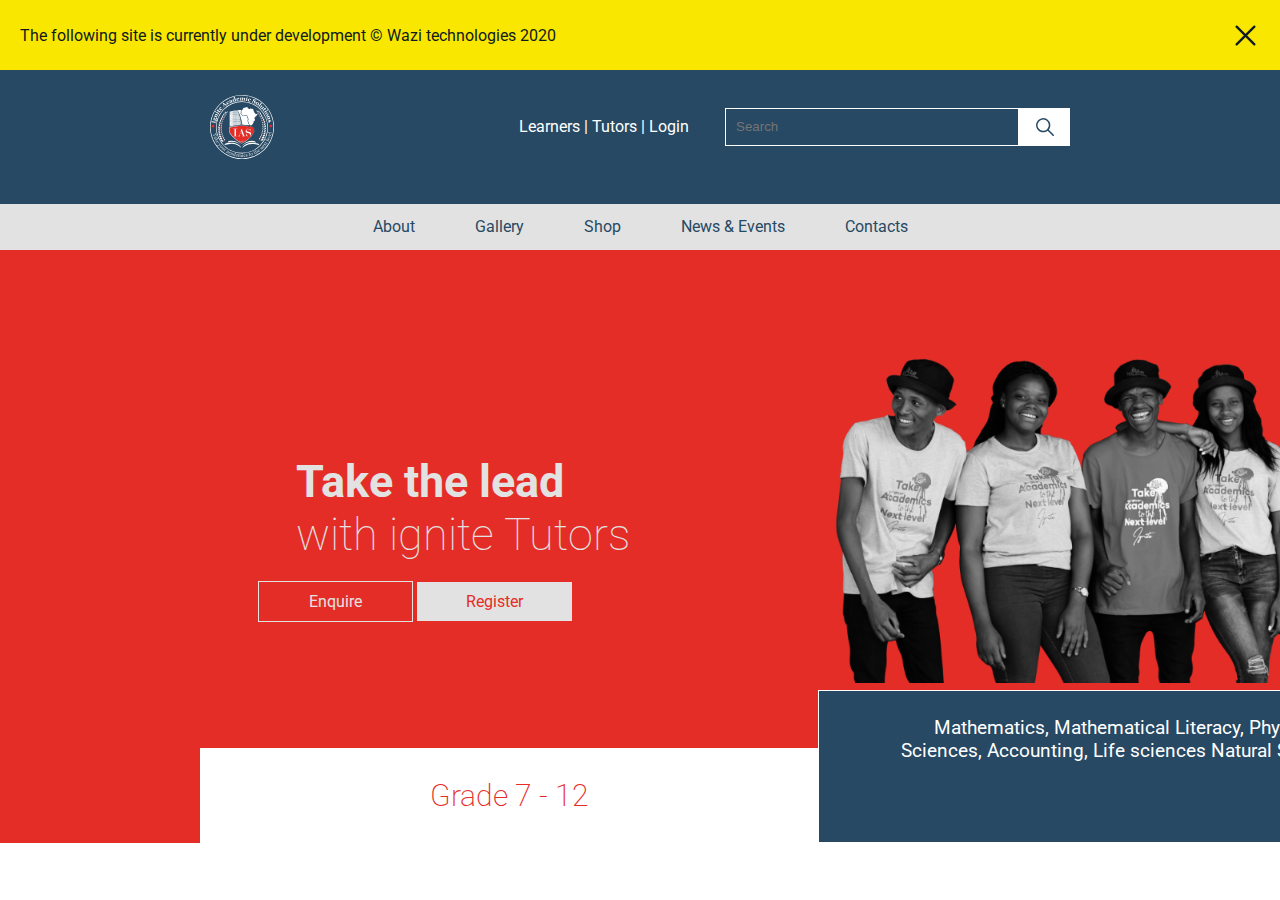
<file: index.html>
<!DOCTYPE html>
<html lang="en">
  <head>
    <meta charset="UTF-8" />
    <meta name="viewport" content="width=device-width, initial-scale=1.0" />
    <title>index</title>
    <link rel="stylesheet" href="/app/css/main.css" />
  </head>
  <body>
    <div class="notice">
      <p>
        The following site is currently under development &copy; Wazi
        technologies 2020
      </p>
      <span id="removeNotice"></span>
    </div>
    <head>
      <nav class="nav">
        <div class="mobileMenu">
          <div class="nav__topNav">
            <img src="assets/logo-mobile.svg" alt="logo" />
            <span id="menuBtn" class="menuIcon"></span>
          </div>
          <div class="navPropsDiv">
            <div class="nav__navLinks">
              <a href="#">About</a>
              <a href="#">Gallery</a>
              <a href="#">Shop</a>
              <a href="#">News & Events</a>
              <a href="#">Contacts</a>
            </div>
            <div class="nav__searchDiv">
              <input
                type="search"
                placeholder="Search"
                name="search"
                id="searchInput"
              />
              <span id="searchBtn"></span>
            </div>
            <div class="nav__extraLinksDiv">
              <div>
                <a href="#">Learners |</a>
                <a href="#">Tutors |</a>
                <a href="#"> Login</a>
              </div>
            </div>
          </div>
        </div>
        <div class="largeScreenNav">
          <div class="nav__topNav">
            <img src="assets/logo-mobile.svg" alt="logo" />
            <div class="largeExtra">
              <div class="moreLinks">
                <a href="#">Learners |</a>
                <a href="#">Tutors |</a>
                <a href="#"> Login</a>
              </div>
              <div class="nav__searchDiv">
                <input
                  type="search"
                  placeholder="Search"
                  name="search"
                  id="searchInput"
                />
                <span id="searchBtn"></span>
              </div>
            </div>
          </div>
          <div class="Menu">
            <div class="nav__extraLinksDiv">
              <a href="#">About</a>
              <a href="#">Gallery</a>
              <a href="#">Shop</a>
              <a href="#">News & Events</a>
              <a href="#">Contacts</a>
            </div>
          </div>
        </div>
      </nav>
    </head>
    <section class="hero">
      <div class="hero__group1">
        <div class="headline_buttons">
          <div class="hero__headline">
            <h1>
              Take the lead <br />
              <span>with ignite Tutors</span>
            </h1>
          </div>
          <div class="hero__buttonGroup">
            <a id="enquire" href="#">Enquire</a>
            <a id="register" href="/registration.html">Register</a>
          </div>
        </div>
        <div class="hero__img">
          <img src="assets/ignite-tutors.png" alt="ignite-tutors" />
        </div>
      </div>
      <div class="hero__group2">
        <div class="hero__grades">
          <h3>Grade 7 - 12</h3>
        </div>
        <div class="hero__subjects">
          <p>
            Mathematics, Mathematical Literacy, Physical Sciences, Accounting,
            Life sciences Natural Sciences
          </p>
        </div>
      </div>
    </section>
    <script src="https://ajax.googleapis.com/ajax/libs/jquery/3.5.1/jquery.min.js"></script>
    <script src="/app/js/index.js"></script>
  </body>
</html>
</file>
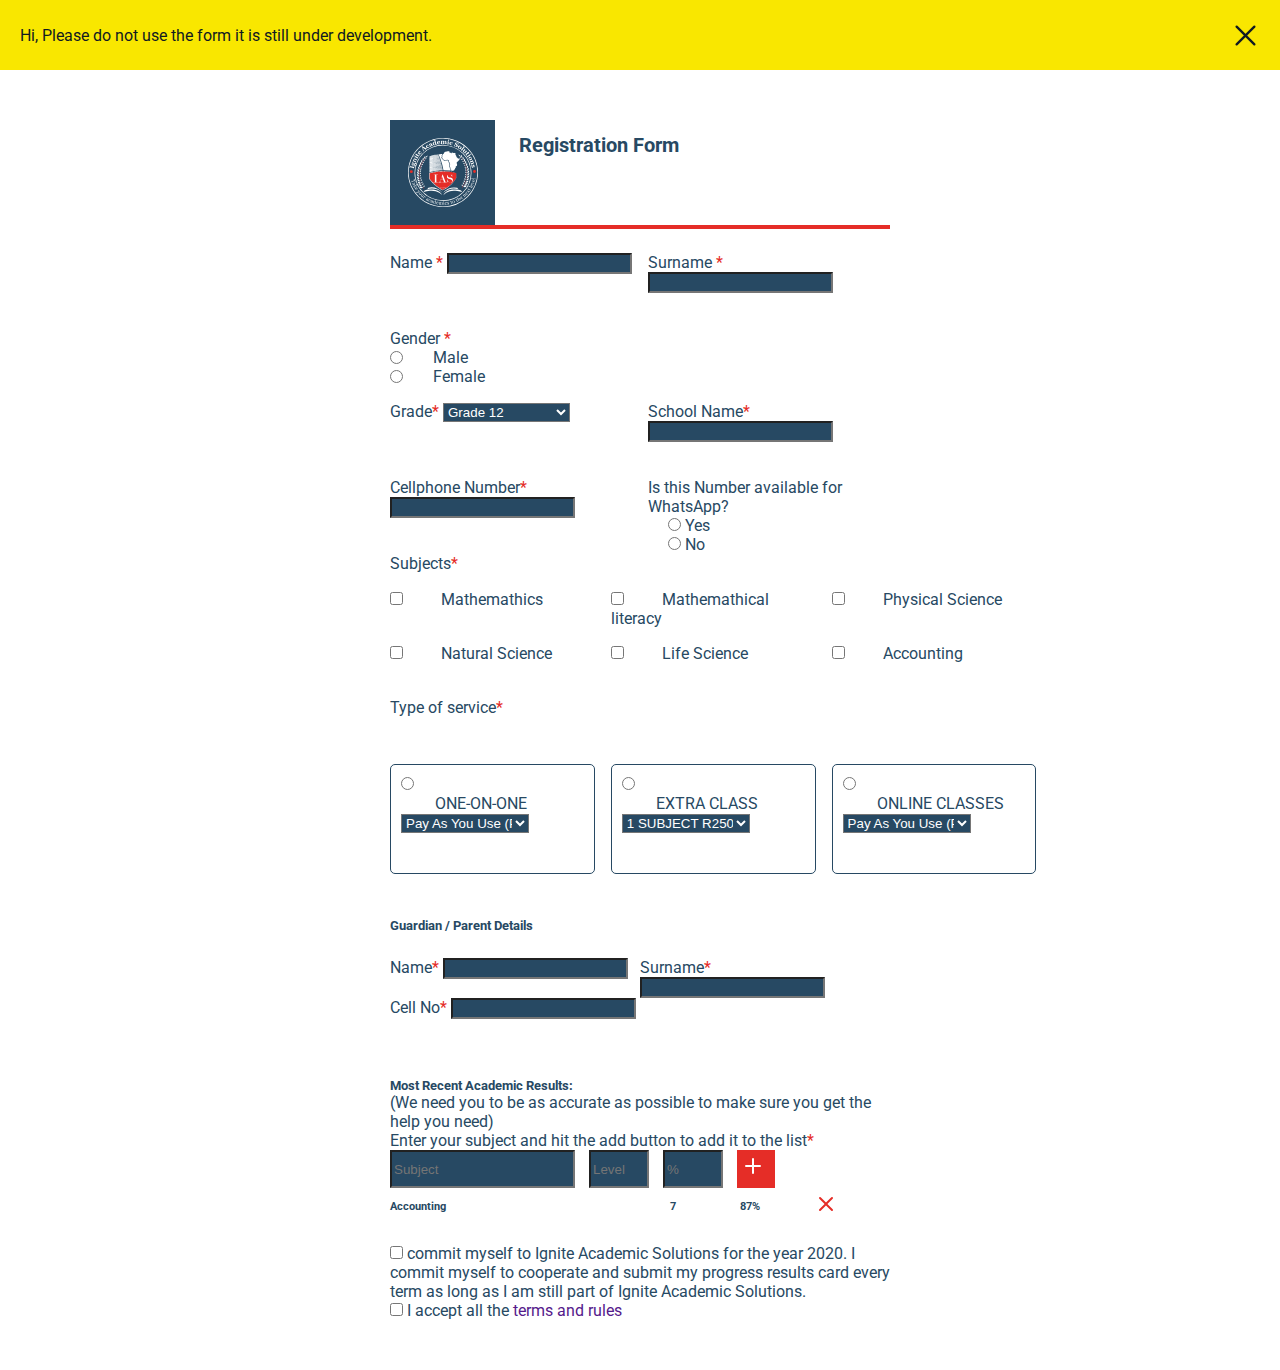
<file: registration.html>
<!DOCTYPE html>
<html lang="en">
  <head>
    <meta charset="UTF-8" />
    <meta name="viewport" content="width=device-width, initial-scale=1.0" />
    <title>Registration</title>
    <link
      rel="stylesheet"
      href="https://cdn.jsdelivr.net/npm/bootstrap@4.5.3/dist/css/bootstrap.min.css"
      integrity="sha384-TX8t27EcRE3e/ihU7zmQxVncDAy5uIKz4rEkgIXeMed4M0jlfIDPvg6uqKI2xXr2"
      crossorigin="anonymous"
    />
    <link rel="stylesheet" href="app/css/main.css" />
  </head>
  <body>
    <div class="notice">
      <p>
        Hi, Please do not use the form it is still under development.
      </p>
      <span id="removeNotice"></span>
    </div>
    <div class="wrapper">
      <div class="wrapper__inner">
        <!-- Header  -->
        <header>
          <div class="topHeader">
            <div class="topHeader__imgContainer">
              <img src="assets/logo.svg" alt="logo" />
            </div>
            <h1 class="topHeader__title">Registration Form</h1>
          </div>
          <hr class="topLine" />
        </header>
        <section id="form">
          <form action="">
            <!-- Personal information -->
            <div class="personalinfo">
              <div class="form-group name">
                <label for=""> Name <span id="required">*</span> </label>
                <input type="text" class="form-control myInput" />
              </div>
              <div class="form-group surname">
                <label for=""> Surname <span id="required">*</span> </label>
                <input type="text" class="form-control myInput" />
              </div>
              <div class="form-group gender" id="genderGroup">
                <label for=""
                  >Gender
                  <span id="required">*</span>
                </label>
                <div class="gender">
                  <div class="form-group genderControl">
                    <input
                      class="form-check-input"
                      type="radio"
                      name="gender"
                      value="option1"
                    />
                    <label class="genderlabel" for="">
                      Male
                    </label>
                  </div>
                  <div class="form-group genderControl">
                    <input
                      class="form-check-input"
                      type="radio"
                      name="gender"
                      value="option1"
                    />

                    <label class="genderlabel" for="">
                      Female
                    </label>
                  </div>
                </div>
              </div>

              <div class="form-group grade">
                <label for=""> Grade<span id="required">*</span> </label>
                <select id="inputState" class="form-control myInput">
                  <option selected>Select your grade</option>
                  <option selected>Grade 7</option>
                  <option selected>Grade 8</option>
                  <option selected>Grade 9</option>
                  <option selected>Grade 10</option>
                  <option selected>Grade 11</option>
                  <option selected>Grade 12</option>
                </select>

                <!-- <input type="text" class="form-control myInput" /> -->
              </div>
              <div class="form-group schoolName">
                <label for=""> School Name<span id="required">*</span> </label>
                <input type="text" class="form-control myInput" />
              </div>
              <div class="form-group cellPhone">
                <label for="">
                  Cellphone Number<span id="required">*</span>
                </label>
                <input type="text" class="form-control myInput" />
              </div>
              <div class="form-group forWhatsApp">
                <label for="">Is this Number available for WhatsApp?</label>
                <div class="whatsAppNumber">
                  <div class="form-group">
                    <input
                      class="form-check-input"
                      type="radio"
                      name="exampleRadios"
                      id="exampleRadios1"
                      value="option1"
                    />
                    <label for="">
                      Yes
                    </label>
                  </div>
                  <div class="form-group">
                    <input
                      class="form-check-input"
                      type="radio"
                      name="exampleRadios"
                      id="exampleRadios1"
                      value="option1"
                    />
                    <label for="">
                      No
                    </label>
                  </div>
                </div>
              </div>
            </div>

            <!-- registration plan -->
            <div class="regPlan">
              <label id="subjects" for=""
                >Subjects<span id="required">*</span></label
              >
              <div class="form-group">
                <input
                  class="form-check-input subjectsCheck"
                  type="checkbox"
                  name="subject"
                  id="exampleRadios1"
                  value="option1"
                />
                <label class="subjectsLabel" for="">
                  Mathemathics
                </label>
              </div>
              <div class="form-group">
                <input
                  class="form-check-input subjectsCheck"
                  type="checkbox"
                  name="subject"
                  id="exampleRadios1"
                  value="option1"
                />
                <label class="subjectsLabel" for="">
                  Mathemathical literacy
                </label>
              </div>
              <div class="form-group">
                <input
                  class="form-check-input subjectsCheck"
                  type="checkbox"
                  name="subject"
                  id="exampleRadios1"
                  value="option1"
                />
                <label class="subjectsLabel" for="">
                  Physical Science
                </label>
              </div>
              <div class="form-group">
                <input
                  class="form-check-input subjectsCheck"
                  type="checkbox"
                  name="subject"
                  id="exampleRadios1"
                  value="option1"
                />
                <label class="subjectsLabel" for="">
                  Natural Science
                </label>
              </div>
              <div class="form-group">
                <input
                  class="form-check-input subjectsCheck"
                  type="checkbox"
                  name="subject"
                  id="exampleRadios1"
                  value="option1"
                />
                <label class="subjectsLabel" for="">
                  Life Science
                </label>
              </div>
              <div class="form-group">
                <input
                  class="form-check-input subjectsCheck"
                  type="checkbox"
                  name="subject"
                  value="option1"
                />
                <label class="subjectsLabel" for="">
                  Accounting
                </label>
              </div>
              <label id="service" for=""
                >Type of service<span id="required">*</span></label
              >
              <div class="priceServiceCard oneOne">
                <div class="check">
                  <input
                    class="form-check-input"
                    type="radio"
                    name="service"
                    value="option1"
                  />
                </div>
                <div class="price">
                  <p>ONE-ON-ONE</p>
                  <select
                    id="inputState"
                    class="form-control myInput myDropdown"
                  >
                    <option selected
                      >Pay As You Use (PAYU) <br />
                      R80 per hour</option
                    >
                    <option
                      >Weekly Plan (3 sessions)<br />
                      R200 per week</option
                    >
                    <option
                      >Weekly Plan (12 sessions)<br />
                      R600 per month</option
                    >
                  </select>
                </div>
              </div>

              <div class="priceServiceCard extraClasses">
                <div class="check">
                  <input
                    class="form-check-input"
                    type="radio"
                    name="service"
                    value="option1"
                  />
                </div>
                <div class="price">
                  <p>EXTRA CLASS</p>
                  <select
                    id="inputState"
                    class="form-control myInput myDropdown"
                  >
                    <option selected
                      >1 SUBJECT <br />
                      R250 per hour</option
                    >
                    <option
                      >2 SUBJECTS <br />
                      R350 per week</option
                    >
                    <option
                      >3 SUBJECTs<br />
                      R450 per month</option
                    >
                  </select>
                </div>
              </div>
              <div class="priceServiceCard online">
                <div class="check">
                  <input
                    class="form-check-input"
                    type="radio"
                    name="service"
                    value="option1"
                  />
                </div>
                <div class="price">
                  <p>ONLINE CLASSES</p>
                  <select
                    id="inputState"
                    class="form-control myInput myDropdown"
                  >
                    <option selected
                      >Pay As You Use (PAYU) <br />
                      R90 per hour</option
                    >
                    <option
                      >Weekly Plan (3 sessions) <br />
                      R250 per week</option
                    >
                    <option
                      >Weekly Plan (12 sessions)<br />
                      R700 per month</option
                    >
                  </select>
                </div>
              </div>
            </div>

            <!-- Parent / Guardian -->
            <div class="parentInfo">
              <h5>Guardian / Parent Details</h5>
              <div class="form-group">
                <label for=""> Name<span id="required">*</span> </label>
                <input type="text" class="form-control myInput" />
              </div>
              <div class="form-group">
                <label for=""> Surname<span id="required">*</span> </label>
                <input type="text" class="form-control myInput" />
              </div>
              <div class="form-group">
                <label for=""> Cell No<span id="required">*</span> </label>
                <input type="text" class="form-control myInput" />
              </div>
            </div>
            <!-- Recent results -->
            <div class="resultsInfo">
              <h5>Most Recent Academic Results:</h5>
              <p>
                (We need you to be as accurate as possible to make sure you get
                the help you need)
              </p>
              <div class="form-group">
                <label for="">
                  Enter your subject and hit the add button to add it to the
                  list<span id="required">*</span>
                </label>
                <div class="inputGroup">
                  <input
                    placeholder="Subject"
                    type="text"
                    class="form-control myInput myInputSub"
                  />
                  <input
                    placeholder="Level"
                    type="text"
                    class="form-control myInput myInputLevel"
                  />
                  <input
                    placeholder="%"
                    type="text"
                    class="form-control myInput myInputPercent"
                  />
                  <a href="#" class="btn addBtn">
                    <svg
                      width="2em"
                      height="2em"
                      viewBox="0 0 16 16"
                      class="bi bi-plus"
                      fill="#ffffff"
                      xmlns="http://www.w3.org/2000/svg"
                    >
                      <path
                        fill-rule="evenodd"
                        d="M8 4a.5.5 0 0 1 .5.5v3h3a.5.5 0 0 1 0 1h-3v3a.5.5 0 0 1-1 0v-3h-3a.5.5 0 0 1 0-1h3v-3A.5.5 0 0 1 8 4z"
                      />
                    </svg>
                  </a>
                </div>
              </div>
              <div class="outputSubjects">
                <div class="subj">
                  <h6 class="mySbj">Accounting</h6>
                  <h6 class="mylevel">7</h6>
                  <h6 class="myPercent">87%</h6>
                  <span>
                    <svg
                      width="2em"
                      height="2em"
                      viewBox="0 0 16 16"
                      class="bi bi-x"
                      fill=" #e52d27"
                      xmlns="http://www.w3.org/2000/svg"
                    >
                      <path
                        fill-rule="evenodd"
                        d="M4.646 4.646a.5.5 0 0 1 .708 0L8 7.293l2.646-2.647a.5.5 0 0 1 .708.708L8.707 8l2.647 2.646a.5.5 0 0 1-.708.708L8 8.707l-2.646 2.647a.5.5 0 0 1-.708-.708L7.293 8 4.646 5.354a.5.5 0 0 1 0-.708z"
                      />
                    </svg>
                  </span>
                </div>
              </div>
            </div>
            <!-- confirm rules -->
            <div class="terms_rules">
              <div class="form-group form-check">
                <input
                  type="checkbox"
                  class="form-check-input"
                  id="exampleCheck1"
                />
                <label class="form-check-label" for="exampleCheck1">
                  commit myself to Ignite Academic Solutions for the year 2020.
                  I commit myself to cooperate and submit my progress results
                  card every term as long as I am still part of Ignite Academic
                  Solutions.
                </label>
              </div>
              <div class="form-group form-check">
                <input
                  type="checkbox"
                  class="form-check-input"
                  id="exampleCheck1"
                />
                <label class="form-check-label" for="exampleCheck1">
                  I accept all the <a href="">terms and rules</a>
                </label>
              </div>
            </div>
          </form>
        </section>
      </div>
    </div>

    <script src="https://ajax.googleapis.com/ajax/libs/jquery/3.5.1/jquery.min.js"></script>
    <script src="/app/js/index.js"></script>
  </body>
</html>
</file>
<file: app/css/main.css>
@import url("https://fonts.googleapis.com/css2?family=Roboto:wght@400;500&display=swap");
html {
  min-width: 22.5rem;
}

body {
  margin: 0;
  -webkit-box-sizing: border-box;
          box-sizing: border-box;
  color: #ffffff;
  font-family: "Roboto", sans-serif;
}

body a {
  text-decoration: none;
}

@media (max-width: 23.4375em) {
  body {
    overflow-x: auto;
  }
}

* {
  margin: 0;
  -webkit-box-sizing: border-box;
          box-sizing: border-box;
}

.notice {
  display: -webkit-box;
  display: -ms-flexbox;
  display: flex;
  -webkit-box-orient: horizontal;
  -webkit-box-direction: normal;
      -ms-flex-direction: row;
          flex-direction: row;
  background-color: #f9e700;
  color: #101a21;
  padding: 20px;
  gap: 10px;
  -webkit-box-pack: justify;
      -ms-flex-pack: justify;
          justify-content: space-between;
  -webkit-box-align: center;
      -ms-flex-align: center;
          align-items: center;
}

.notice span {
  display: inline-block;
  padding: 15px;
  height: 30px;
  width: 30px;
  background-color: transparent;
  background-image: url(/assets/icon-cancel-b.svg);
  background-repeat: no-repeat;
  background-position: center;
}

.nav {
  background-color: #274963;
  -webkit-transition: all 200ms ease-in-out;
  transition: all 200ms ease-in-out;
}

@media (min-width: 64em) {
  .nav #menuBtn {
    display: none;
  }
}

.nav .mobileMenu {
  display: block;
}

@media (min-width: 64em) {
  .nav .mobileMenu {
    display: none;
  }
}

.nav .largeScreenNav {
  display: none;
}

@media (min-width: 64em) {
  .nav .largeScreenNav {
    display: -webkit-box;
    display: -ms-flexbox;
    display: flex;
    -webkit-box-orient: vertical;
    -webkit-box-direction: normal;
        -ms-flex-direction: column;
            flex-direction: column;
  }
  .nav .largeScreenNav .largeExtra {
    display: -webkit-box;
    display: -ms-flexbox;
    display: flex;
    -webkit-box-pack: center;
        -ms-flex-pack: center;
            justify-content: center;
    -webkit-box-align: center;
        -ms-flex-align: center;
            align-items: center;
    gap: 2.25rem;
  }
  .nav .largeScreenNav .largeExtra .moreLinks a {
    color: #ffffff;
  }
}

.nav .navPropsDiv {
  display: none;
}

.nav .expanded {
  min-height: 22.5rem;
}

.nav .navExpanded {
  display: block;
}

.nav__topNav {
  display: -webkit-box;
  display: -ms-flexbox;
  display: flex;
  -webkit-box-orient: horizontal;
  -webkit-box-direction: normal;
      -ms-flex-direction: row;
          flex-direction: row;
  -webkit-box-pack: justify;
      -ms-flex-pack: justify;
          justify-content: space-between;
  padding-left: 2.75rem;
  padding-right: 2.75rem;
  padding-top: 1rem;
  padding-bottom: 1rem;
  -webkit-box-align: center;
      -ms-flex-align: center;
          align-items: center;
}

@media (min-width: 64em) {
  .nav__topNav {
    padding: 1.5625rem 13.125rem;
  }
}

.nav__topNav span {
  height: 1.4375rem;
  width: 1.4375rem;
  background-repeat: no-repeat;
  background-position: center;
}

.nav__navLinks {
  display: -webkit-box;
  display: -ms-flexbox;
  display: flex;
  -webkit-box-orient: vertical;
  -webkit-box-direction: normal;
      -ms-flex-direction: column;
          flex-direction: column;
  -webkit-box-align: center;
      -ms-flex-align: center;
          align-items: center;
}

.nav__navLinks a {
  color: #ffffff;
  margin-bottom: 1.25rem;
}

.nav__searchDiv {
  display: -webkit-box;
  display: -ms-flexbox;
  display: flex;
  -webkit-box-orient: horizontal;
  -webkit-box-direction: normal;
      -ms-flex-direction: row;
          flex-direction: row;
  -webkit-box-pack: center;
      -ms-flex-pack: center;
          justify-content: center;
}

.nav__searchDiv input {
  width: 18.375rem;
  background-color: transparent;
  border: 0.09375rem solid #ffffff;
  padding: 0.625rem;
  color: #ffffff;
}

.nav__searchDiv span {
  display: inline-block;
  background-color: #ffffff;
  height: 2.375rem;
  width: 3.1875rem;
  background-image: url(/assets/icon-search.svg);
  background-repeat: no-repeat;
  background-position: center;
}

.nav__extraLinksDiv {
  display: -webkit-box;
  display: -ms-flexbox;
  display: flex;
  height: 2.875rem;
  text-align: center;
  -webkit-box-pack: center;
      -ms-flex-pack: center;
          justify-content: center;
  -webkit-box-align: center;
      -ms-flex-align: center;
          align-items: center;
  margin-top: 1.25rem;
  background-color: #e2e2e2;
  gap: 0.625rem;
}

.nav__extraLinksDiv a {
  color: #274963;
}

@media (min-width: 64em) {
  .nav__extraLinksDiv {
    gap: 3.75rem;
  }
}

.menuIcon {
  background-image: url(/assets/icon-menu.svg);
}

.cancelIcon {
  background-image: url(/assets/icon-cancel.svg);
}

.hero {
  background-color: #e52d27;
  padding-left: 0.3125rem;
  padding-right: 0.3125rem;
  min-height: 34.375rem;
  display: -ms-grid;
  display: grid;
  text-align: center;
}

@media (min-width: 64em) {
  .hero {
    min-height: 37.0625rem;
    padding-left: 12.5rem;
    padding-right: 12.5rem;
  }
}

.hero__headline h1 {
  text-align: center;
  padding-top: 3.25rem;
  color: #e2e2e2;
  font-size: 2.8125rem;
}

.hero__headline h1 span {
  font-weight: 100;
}

@media (max-width: 23.4375em) {
  .hero__headline h1 {
    font-size: 2.1875rem;
  }
}

@media (min-width: 64em) {
  .hero__headline h1 {
    text-align: left;
  }
}

.hero__buttonGroup {
  margin-top: 1.25rem;
  text-align: center;
}

.hero__buttonGroup a {
  display: inline-block;
  width: 9.6875rem;
  padding: 0.625rem;
  text-align: center;
}

.hero__buttonGroup #enquire {
  background-color: transparent;
  border: 0.09375rem solid #e2e2e2;
  color: #e2e2e2;
  margin-bottom: 0.625rem;
}

.hero__buttonGroup #register {
  background-color: #e2e2e2;
  color: #e52d27;
}

.hero__group1 {
  position: relative;
  min-height: 12.5rem;
  display: -webkit-box;
  display: -ms-flexbox;
  display: flex;
  -webkit-box-orient: vertical;
  -webkit-box-direction: normal;
      -ms-flex-direction: column;
          flex-direction: column;
  -webkit-box-align: center;
      -ms-flex-align: center;
          align-items: center;
}

@media (min-width: 64em) {
  .hero__group1 {
    -webkit-box-orient: horizontal;
    -webkit-box-direction: normal;
        -ms-flex-direction: row;
            flex-direction: row;
    -webkit-box-align: end;
        -ms-flex-align: end;
            align-items: flex-end;
  }
}

.hero__img {
  display: -webkit-box;
  display: -ms-flexbox;
  display: flex;
  -webkit-box-orient: vertical;
  -webkit-box-direction: normal;
      -ms-flex-direction: column;
          flex-direction: column;
  -webkit-box-pack: end;
      -ms-flex-pack: end;
          justify-content: flex-end;
  height: 15.6875rem;
  width: 22.25rem;
}

.hero__img img {
  width: 100%;
}

@media (min-width: 64em) {
  .hero__img img {
    width: 48.875vw;
    position: absolute;
    top: 1.6rem;
    right: -0.3125rem;
  }
}

@media (min-width: 64em) {
  .hero__headline {
    margin-top: 6rem;
    margin-left: 6rem;
  }
}

.hero__grades {
  display: -webkit-box;
  display: -ms-flexbox;
  display: flex;
  -webkit-box-pack: center;
      -ms-flex-pack: center;
          justify-content: center;
  -webkit-box-align: center;
      -ms-flex-align: center;
          align-items: center;
  position: absolute;
  top: -3.2rem;
  background-color: #ffffff;
  color: #e52d27;
  width: 14.75rem;
  height: 3.25rem;
}

.hero__grades h3 {
  font-weight: 200;
  font-size: 0.9375rem;
}

@media (min-width: 64em) {
  .hero__grades {
    position: static;
    top: 0;
  }
}

@media (min-width: 64em) {
  .hero__grades {
    width: 38.625rem;
    height: 5.9375rem;
    -ms-flex-item-align: end;
        align-self: flex-end;
  }
  .hero__grades h3 {
    font-size: 1.875rem;
  }
}

.hero__subjects {
  background-color: #274963;
  color: #ffffff;
  border: 0.09375rem solid #ffffff;
  padding: 1.5625rem 5rem;
  justify-self: flex-end;
}

.hero__subjects p {
  font-size: 0.875rem;
}

@media (min-width: 64em) {
  .hero__subjects {
    width: 38.625rem;
    height: 9.5625rem;
  }
  .hero__subjects p {
    font-size: 1.1875rem;
  }
}

.hero__group2 {
  position: relative;
  -ms-flex-item-align: end;
      align-self: flex-end;
}

@media (min-width: 64em) {
  .hero__group2 {
    display: -webkit-box;
    display: -ms-flexbox;
    display: flex;
    -webkit-box-orient: horizontal;
    -webkit-box-direction: normal;
        -ms-flex-direction: row;
            flex-direction: row;
  }
}

.wrapper {
  padding: 3.125rem;
  color: #274963;
}

@media (min-width: 64em) {
  .wrapper {
    display: -webkit-box;
    display: -ms-flexbox;
    display: flex;
    -webkit-box-orient: vertical;
    -webkit-box-direction: normal;
        -ms-flex-direction: column;
            flex-direction: column;
    -webkit-box-pack: center;
        -ms-flex-pack: center;
            justify-content: center;
    -webkit-box-align: center;
        -ms-flex-align: center;
            align-items: center;
  }
}

@media (min-width: 64em) {
  .wrapper__inner {
    max-width: 31.25rem;
  }
}

.wrapper form {
  margin-top: 1.5rem;
}

.wrapper .topHeader__imgContainer {
  background-color: #274963;
  height: 6.5625rem;
  width: 6.5625rem;
  padding: 1.09375rem;
}

.wrapper .topHeader__imgContainer img {
  width: 100%;
}

.wrapper .topHeader__title {
  padding-top: 0.8125rem;
  color: #274963;
  font-size: 1.25rem;
}

@media (min-width: 64em) {
  .wrapper .topHeader {
    display: -webkit-box;
    display: -ms-flexbox;
    display: flex;
    -webkit-box-orient: horizontal;
    -webkit-box-direction: normal;
        -ms-flex-direction: row;
            flex-direction: row;
    gap: 1.5rem;
  }
}

.wrapper .topLine {
  border: 0.125rem solid #e52d27;
}

.wrapper .myInput {
  background-color: #274963;
  color: #ffffff;
}

@media (min-width: 64em) {
  .wrapper .myInput {
    max-width: 20vw;
  }
}

.wrapper #required {
  color: #e52d27;
}

.wrapper .gender {
  gap: 2.5rem;
  -ms-grid-row: 2;
  grid-row: 2;
  -ms-grid-column: 1;
  grid-column: 1;
}

.wrapper .gender input {
  margin: 0;
}

.wrapper .gender .genderlabel {
  margin-left: 1.875rem;
  margin-bottom: 0;
}

.wrapper .gender .genderControl {
  display: -webkit-box;
  display: -ms-flexbox;
  display: flex;
  -webkit-box-orient: horizontal;
  -webkit-box-direction: normal;
      -ms-flex-direction: row;
          flex-direction: row;
  -webkit-box-align: center;
      -ms-flex-align: center;
          align-items: center;
}

.wrapper .forWhatsApp {
  -ms-grid-row: 4;
  grid-row: 4;
  -ms-grid-column: 2;
  grid-column: 2;
}

.wrapper .whatsAppNumber {
  gap: 2.5rem;
  padding-left: 1.25rem;
}

@media (min-width: 64em) {
  .personalinfo {
    display: -ms-grid;
    display: grid;
    -ms-grid-columns: 1fr 1fr;
        grid-template-columns: 1fr 1fr;
    -ms-grid-rows: 3.75rem 0.1fr 3.75rem 1fr;
        grid-template-rows: 3.75rem 0.1fr 3.75rem 1fr;
    gap: 1rem;
  }
  .personalinfo .grade {
    -ms-grid-row: 3;
    grid-row: 3;
    -ms-grid-column: 1;
    grid-column: 1;
  }
  .personalinfo .schoolName {
    -ms-grid-row: 3;
    grid-row: 3;
    -ms-grid-column: 2;
    grid-column: 2;
  }
  .personalinfo .cellPhone {
    -ms-grid-row: 4;
    grid-row: 4;
    -ms-grid-column: 1;
    grid-column: 1;
  }
}

@media (min-width: 64em) {
  .regPlan {
    display: -ms-grid;
    display: grid;
    -ms-grid-columns: (1fr)[3];
        grid-template-columns: repeat(3, 1fr);
    -ms-grid-rows: 1.25rem (1fr)[2] 3.125rem 4rem 1.25rem 1fr;
        grid-template-rows: 1.25rem repeat(2, 1fr) 3.125rem 4rem 1.25rem 1fr;
    gap: 1rem;
  }
}

.regPlan #subjects {
  -ms-grid-column: 1;
  -ms-grid-column-span: 3;
  grid-column: 1/4;
}

.regPlan #service {
  -ms-grid-column: 1;
  -ms-grid-column-span: 3;
  grid-column: 1/4;
}

.regPlan .subjectsLabel {
  margin-left: 2.125rem;
}

.regPlan .subjectsCheck {
  margin-left: 0;
}

.regPlan .price p {
  margin-left: 2.125rem;
}

.regPlan .priceServiceCard {
  border: 0.09375rem solid #274963;
  padding: 0.625rem;
  height: 6.875rem;
  border-radius: 0.3125rem;
  margin-bottom: 1.25rem;
}

.regPlan .priceServiceCard input {
  margin-left: 0;
}

@media (min-width: 64em) {
  .regPlan .priceServiceCard {
    width: 16vw;
  }
}

@media (min-width: 64em) {
  .myDropdown {
    width: 10vw;
  }
}

@media (min-width: 64em) {
  .parentInfo {
    display: -ms-grid;
    display: grid;
    -ms-grid-columns: (1fr)[2];
        grid-template-columns: repeat(2, 1fr);
    -ms-grid-rows: (1fr)[4];
        grid-template-rows: repeat(4, 1fr);
  }
  .parentInfo h5 {
    -ms-grid-column: 1;
    -ms-grid-column-span: 2;
    grid-column: 1/3;
  }
}

.myInputLevel {
  width: 3.75rem;
}

.myInputPercent {
  width: 3.75rem;
}

.inputGroup {
  display: -webkit-box;
  display: -ms-flexbox;
  display: flex;
  -webkit-box-orient: horizontal;
  -webkit-box-direction: normal;
      -ms-flex-direction: row;
          flex-direction: row;
  gap: 0.875rem;
}

@media (max-width: 472px) {
  .inputGroup {
    display: -ms-grid;
    display: grid;
    -ms-grid-columns: (1fr)[3];
        grid-template-columns: repeat(3, 1fr);
    -ms-grid-rows: 1fr 1fr;
        grid-template-rows: 1fr 1fr;
  }
}

.myInputSub {
  -ms-grid-column: 1;
  -ms-grid-column-span: 3;
  grid-column: 1/4;
}

.addBtn {
  background-color: #e52d27;
  height: calc(1.5em + 0.75rem + 2px);
  width: calc(1.5em + 0.75rem + 2px);
  padding: 0;
}

.subj {
  display: -webkit-box;
  display: -ms-flexbox;
  display: flex;
  -webkit-box-orient: horizontal;
  -webkit-box-direction: normal;
      -ms-flex-direction: row;
          flex-direction: row;
  gap: 0.625rem;
  -webkit-box-align: center;
      -ms-flex-align: center;
          align-items: center;
}

.subj h6 {
  margin: 0;
}

.subj .mySbj {
  width: 16.875rem;
}

.subj .mylevel {
  width: 3.75rem;
}

.subj .myPercent {
  width: 3.75rem;
}

.terms_rules {
  margin-top: 1.25rem;
}
/*# sourceMappingURL=main.css.map */
</file>
